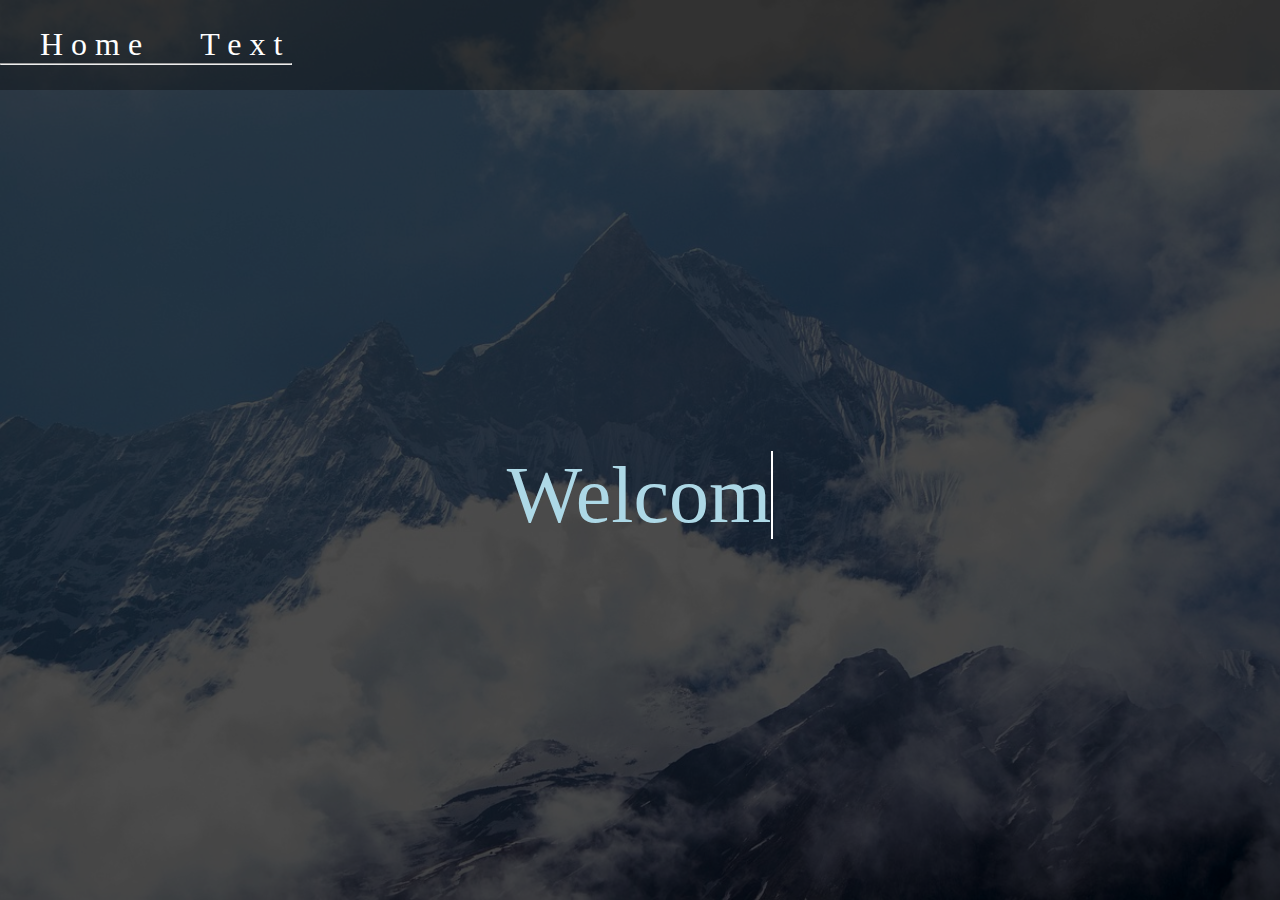
<file: index.html>
<!DOCTYPE html>
<html>
<head>
  <meta charset="utf-8">
  <title>thefreedomdoor's blog</title>
  <link rel="stylesheet" type="text/css" href="css\style.css">
  <style>
    
</style>
</head>
<body>
  <div class="nav">
  <headd>
    <home>

        <a href="index.html" class="nav-button">H o m e</a>
        <a href="inside\contact.html" class="nav-button">T e x t</a>
        <hr>
    </home>
  </headd>
  </div>
  <div class="movedel">
  <main>
    <h1>
      <span id="text" data-text='["Welcome to my blog!","海内存知己","こんにちは、私のブログへようこそ！","天涯若比邻","欢迎来到我的博客！","主页正在构建中..."]' class="mark"></span>
    </h1>
  </main>
  </div>
  <script src="js\index.js"></script>
  
</body>
</file>
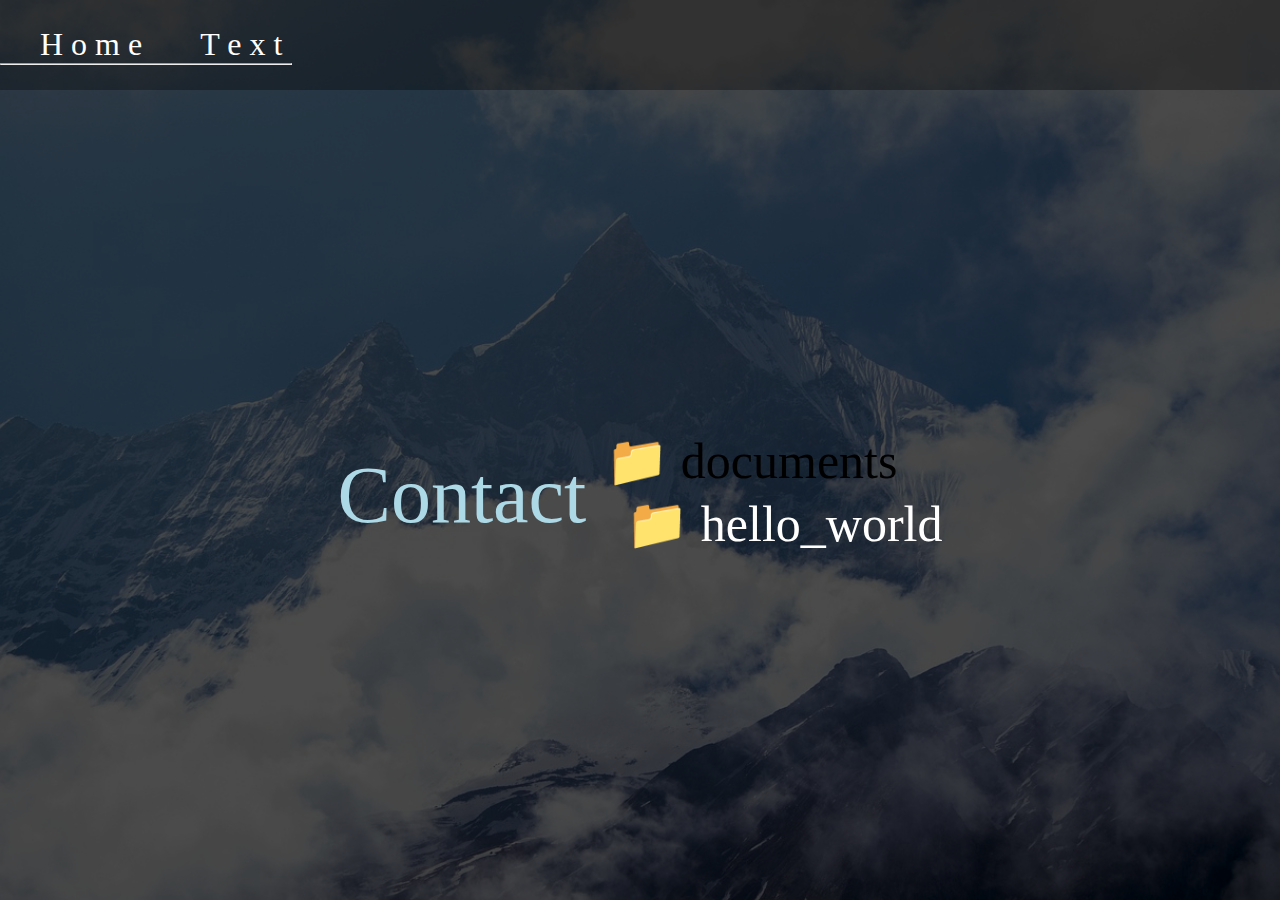
<file: inside/contact.html>
<!DOCTYPE html>
<html>
<head>
    <meta charset="UTF-8">
    <meta name="viewport" content="width=device-width, initial-scale=1.0">
    <title>Document</title>
    <link rel="stylesheet" type="text/css" href="../css/style.css">
    <link rel="stylesheet" type="text/css" href="../css/contact.css">
    <style>
        body{
            background-image: url("../images/bg.jpg");
            -webkit-background-size: cover;
                -o-background-size: cover;                
                background-size: cover;
        }
    </style>
    <style>
        .file-directory ul {
          list-style-type: none;
          padding-left: 20px;
        }
        .file-directory li {
          margin-bottom: 5px;
        }
        .file-directory li:before {
          content: '📁 '; 
          color: #555;
        }
      </style>
</head>
<body>
    <div class="nav">
        <headd>
          <home>
              <a href="../index.html" class="nav-button">H o m e</a>
              <a href="contact.html" class="nav-button">T e x t</a>
              <hr>
          </home>
        </headd>
        
           
    </div>
    <main>
    <div class="container">
        <h1>Contact</h1>
        </div>
    
    <div class="file-directory">
        <ul>
            <li>documents</li>
              <ul>

<li><a href="blogs/blog/hello_world.html">hello_world</a></li>


                </ul>
        </ul>
    </div>
    </main>
    </body>
</html>
</file>
<file: css/style.css>
* {
  margin: 0;
  padding: 0;
  box-sizing: border-box;
  font-family: "Microsoft YaHei";
}

.nav-button {
  margin-left: 30px; /* 设置左边距 */
  text-decoration: none; /* 去掉下划线 */
  padding: 10px; /* 添加内边距 */
  border-radius: 5px; /* 圆角边框 */
}

main {
  display: flex;
  background-color: rgb(0,0,0,0.7);
  align-items: center;
  justify-content: center;
  height: 90vh;

}

h1{
  color:lightblue;
  font-size: 5em;
  font-weight: 300;
  font-family: "Microsoft YaHei"
}

headd {
  display: flex;
  background-color: rgb(0,0,0,0.8);
  justify-content: left;
  align-items: center;
  height: 10vh;
}

a{
  text-decoration: none;
    color: white;

}

body{
  background-image: url("../images/bg.jpg");
  -webkit-background-size: cover;
          -o-background-size: cover;                
          background-size: cover;
}

home{
  color: white;
  font-size: 2em;
  font-weight: 300;
}

span.mark{
  border-right: 2px solid white;
  animation: blink 0.7s step-end infinite;
}


@keyframes blink{
  from,
  to{
    border-color: transparent;
  }
  50%{
    border-color: white;
  }
}
</file>
<file: css/contact.css>
* {
    margin: 0;
    padding: 0;
    box-sizing: border-box;
    font-family: "Microsoft YaHei";
}


.list {
    display: flex;
    justify-content: center;

    height: 75vh;
}

.container {
    color: black;


}

.file-directory {
    display: flex;
    font-size: 50px;


}
</file>
